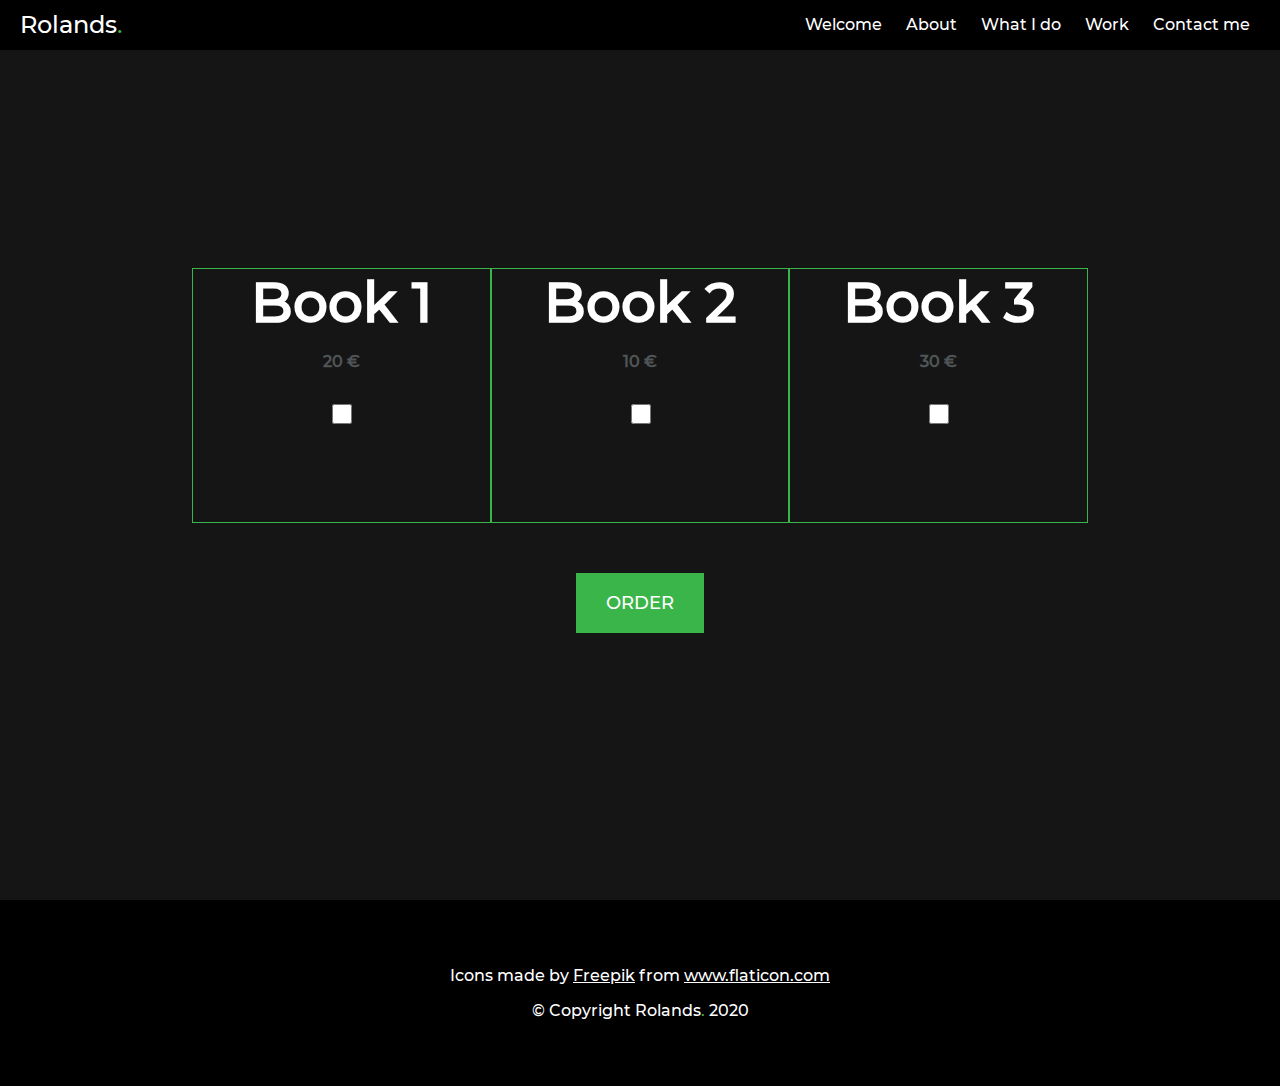
<file: books.html>
<!DOCTYPE html>
    <head>
        <meta charset="utf-8">
        <meta http-equiv="X-UA-Compatible" content="IE=edge,chrome=1">
        <title>Rolands.</title>
        <meta name="viewport" content="width=device-width">
        <meta name="author" content="Rolands Krumbergs">
        <link rel="stylesheet" href="main.css">

    </head>
    <body>
        <nav>
            <a href="#" class="navbar-brand">Rolands<span class="green-dot">.</span></a>
            <ul>
                <li><a href="#" class="navbar-item">Welcome</a></li>
                <li><a href="#" class="navbar-item">About</a></li>
                <li><a href="#" class="navbar-item">What I do</a></li>
                <li><a href="#" class="navbar-item">Work</a></li>
                <li><a href="#" class="navbar-item">Contact me</a></li>
            </ul>
        </nav>

        <section id="book-section">
            <div class="book-section-container">
                <div class="book-example">
                    <div class="book-title-container">
                        <h1 id="book1title"></h1>
                        <h3><span id="book1price"></span> &#8364;</h3>
                    </div>
                    <div class="book-checkbox-container">
                        <input type="checkbox" id="book1" name="book1" value="Book1">
                    </div>
                    <div class="book-amount-container">
                        <input id="book1amount" type="number" min="1" max="5" step="1" value ="1"/>
                    </div>
                </div>
                <div class="book-example">
                    <div class="book-title-container">
                        <h1 id="book2title"></h1>
                        <h3><span id="book2price"></span> &#8364;</h3>
                    </div>
                    <div class="book-checkbox-container">
                        <input type="checkbox" id="book2" name="book2" value="Book2">
                    </div>
                    <div class="book-amount-container">
                        <input id="book2amount" type="number" min="1" max="5" step="1" value ="1"/>
                    </div>
                </div>
                <div class="book-example">
                    <div class="book-title-container">
                        <h1 id="book3title"></h1>
                        <h3><span id="book3price"></span> &#8364;</h3>
                    </div>
                    <div class="book-checkbox-container">
                        <input type="checkbox" id="book3" name="book3" value="Book3">
                    </div>
                    <div class="book-amount-container">
                        <input id="book3amount" type="number" min="1" max="5" step="1" value ="1"/>
                    </div>
                </div>
            </div>
            <div class="book-section-button-container">
                <button id="book-section-button">Order</button>
            </div>
        </section>

        <footer>
            <div class="footer">
                <p>Icons made by <a href="https://www.flaticon.com/authors/freepik" title="Freepik">Freepik</a> from <a href="https://www.flaticon.com/" title="Flaticon"> www.flaticon.com</a></p>
                <p>© Copyright Rolands<span class="green-dot">.</span> 2020</p>
            </div>
        </footer>

        <script src="books.js"></script>
    </body>
</html>
</file>
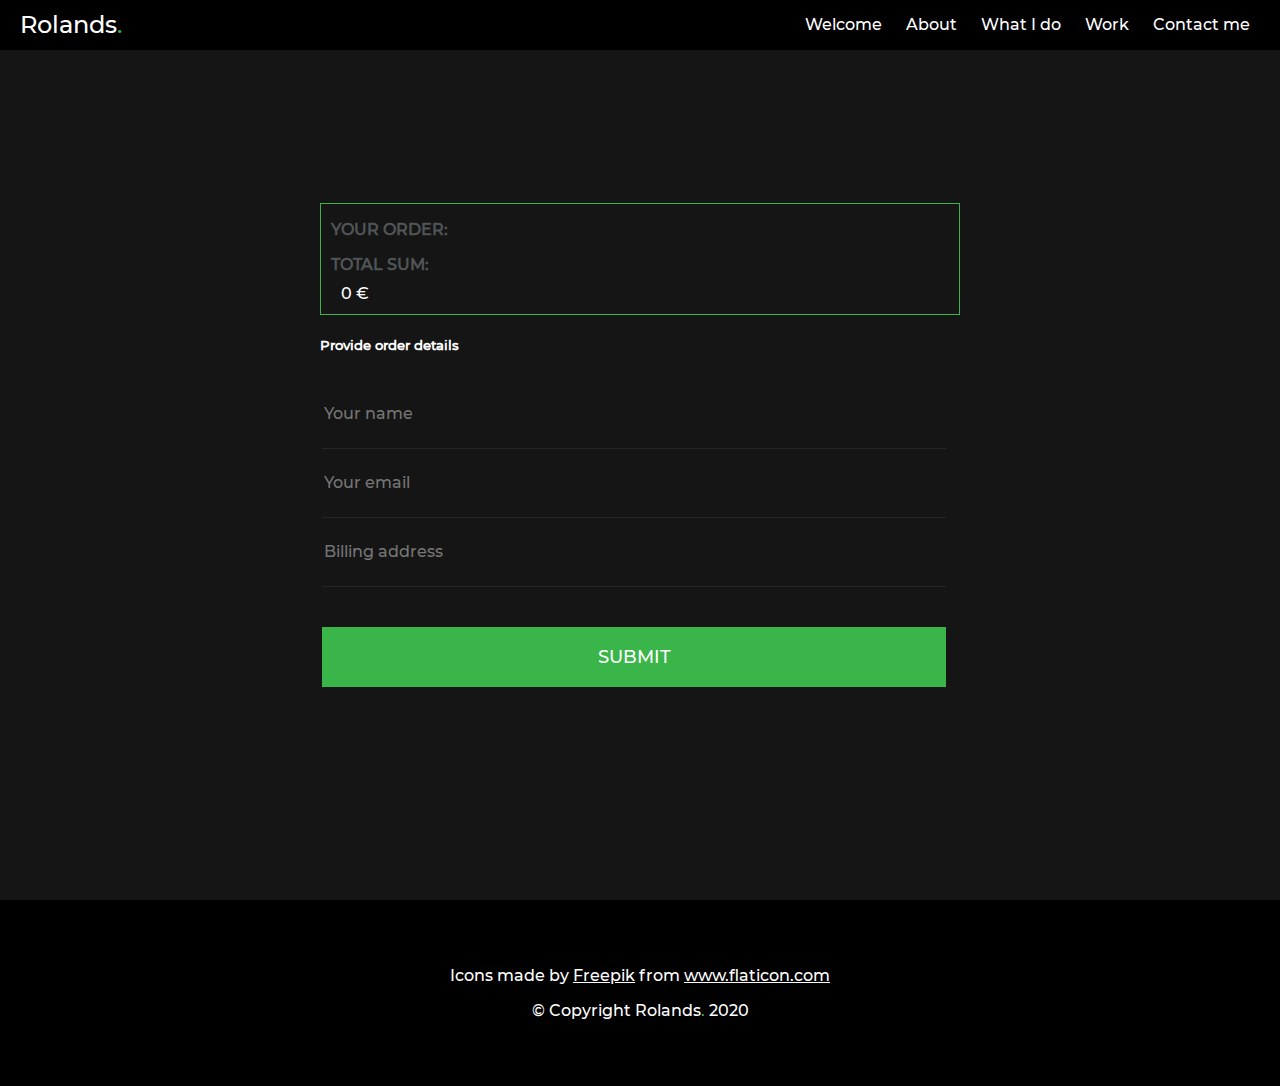
<file: order.html>
<!DOCTYPE html>
    <head>
        <meta charset="utf-8">
        <meta http-equiv="X-UA-Compatible" content="IE=edge,chrome=1">
        <title>Rolands</title>
        <meta name="viewport" content="width=device-width">
        <meta name="author" content="Rolands Krumbergs">
        <link rel="stylesheet" href="main.css">

    </head>
    <body>
        <nav>
            <a href="#" class="navbar-brand">Rolands<span class="green-dot">.</span></a>
            <ul>
                <li><a href="#" class="navbar-item">Welcome</a></li>
                <li><a href="#" class="navbar-item">About</a></li>
                <li><a href="#" class="navbar-item">What I do</a></li>
                <li><a href="#" class="navbar-item">Work</a></li>
                <li><a href="#" class="navbar-item">Contact me</a></li>
            </ul>
        </nav>

        <section id="order-section">
            <div class="order-section-container">
                <div class="order-details-container">
                    <h3>Your order:</h3>
                    <ul id="order-details-list">
                    </ul>
                    <h3>Total sum:</h3>
                    <ul>
                        <li><span id="total-sum"></span> &#8364;</li>
                    </ul>
                </div>
                <div class="order-form-container">
                        <h5>Provide order details</h5>
                        <form>
                            <fieldset>
                                <div class="form-field">
                                    <input id="order-form-name" type="text" placeholder="Your name">
                                </div>
                                <div class="form-field">
                                    <input id="order-form-email" type="email" placeholder="Your email">
                                </div>
                                <div class="form-field">
                                    <input id="order-form-address" type="text" placeholder="Billing address">
                                </div>
                                <div class="form-field">
                                    <button id="order-form-button">Submit</button>
                                </div>
                            </fieldset>
                        </form>
                </div>
            </div>
        </section>

        <footer>
            <div class="footer">
                <p>Icons made by <a href="https://www.flaticon.com/authors/freepik" title="Freepik">Freepik</a> from <a href="https://www.flaticon.com/" title="Flaticon"> www.flaticon.com</a></p>
                <p>© Copyright Rolands<span class="green-dot">.</span> 2020</p>
            </div>
        </footer>

        <script src="order.js"></script>

    </body>
</html>
</file>
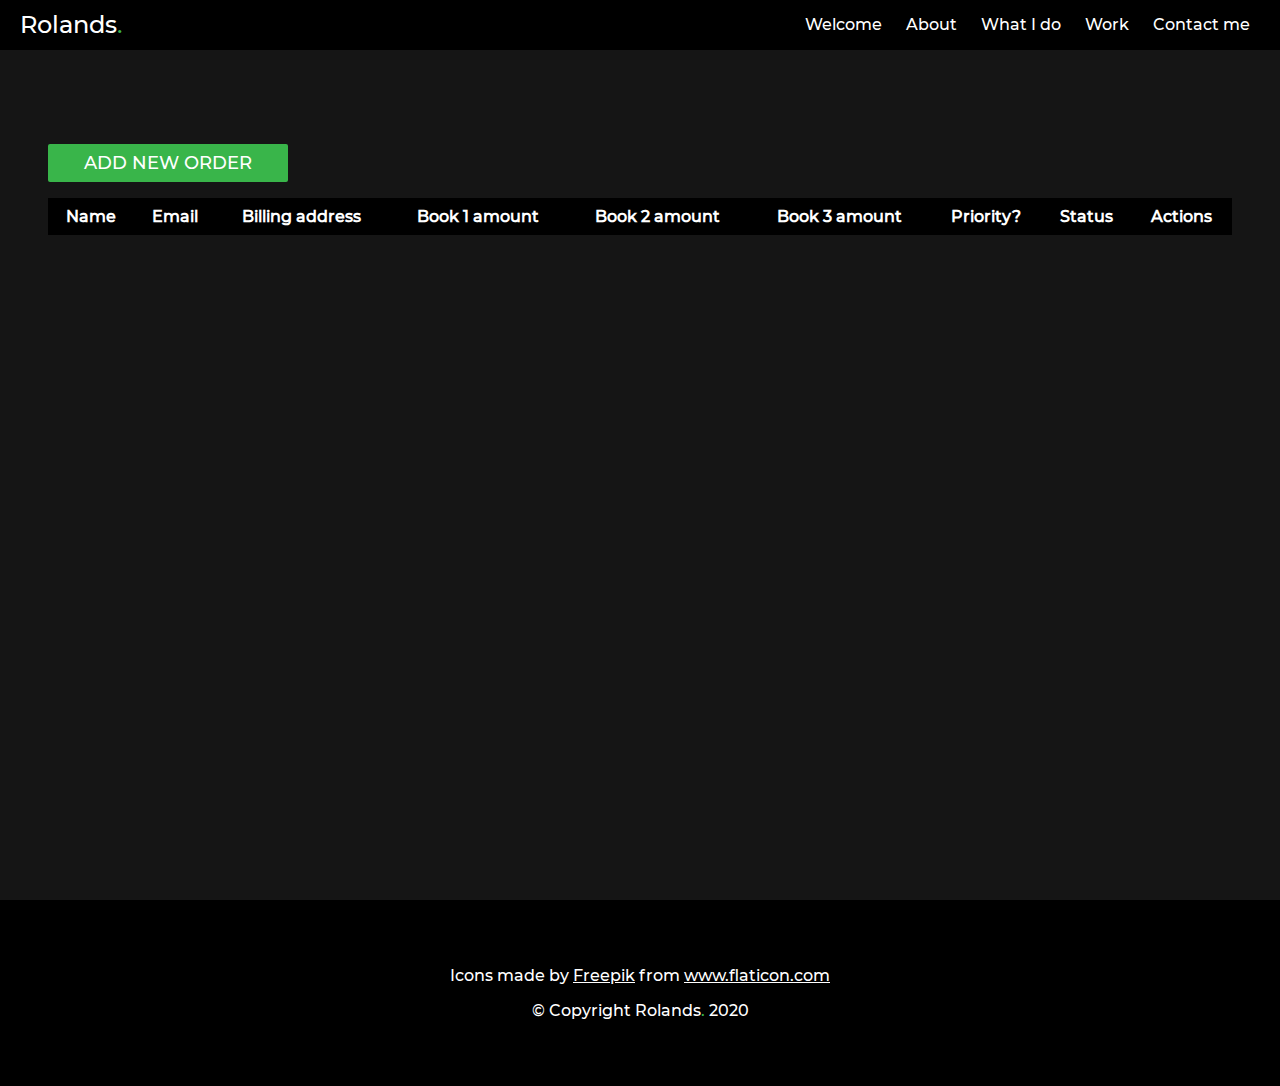
<file: orders.html>
<!DOCTYPE html>
    <head>
        <meta charset="utf-8">
        <meta http-equiv="X-UA-Compatible" content="IE=edge,chrome=1">
        <title>Rolands</title>
        <meta name="viewport" content="width=device-width">
        <meta name="author" content="Rolands Krumbergs">
        <link rel="stylesheet" href="main.css">
        <link rel="stylesheet" href="orders.css">
    </head>
    <body>
        <nav>
            <a href="#" class="navbar-brand">Rolands<span class="green-dot">.</span></a>
            <ul>
                <li><a href="#" class="navbar-item">Welcome</a></li>
                <li><a href="#" class="navbar-item">About</a></li>
                <li><a href="#" class="navbar-item">What I do</a></li>
                <li><a href="#" class="navbar-item">Work</a></li>
                <li><a href="#" class="navbar-item">Contact me</a></li>
            </ul>
        </nav>

        <section id="orders-section">
            <div class="orders-section-container">
              <a href="/update-order.html" class="new-order-button">Add new order</a>
                <table>
                    <tr id="headline">
                        <th>Name</th>
                        <th>Email</th>
                        <th>Billing address</th>
                        <th>Book 1 amount</th>
                        <th>Book 2 amount</th>
                        <th>Book 3 amount</th>
                        <th>Priority?</th>
                        <th>Status</th>
                        <th>Actions</th>
                      </tr>
                </table>
            </div>
        </section>

        <footer>
            <div class="footer">
                <p>Icons made by <a href="https://www.flaticon.com/authors/freepik" title="Freepik">Freepik</a> from <a href="https://www.flaticon.com/" title="Flaticon"> www.flaticon.com</a></p>
                <p>© Copyright Rolands<span class="green-dot">.</span> 2020</p>
            </div>
        </footer>

        <script src="orders.js"></script>

    </body>
</html>
</file>
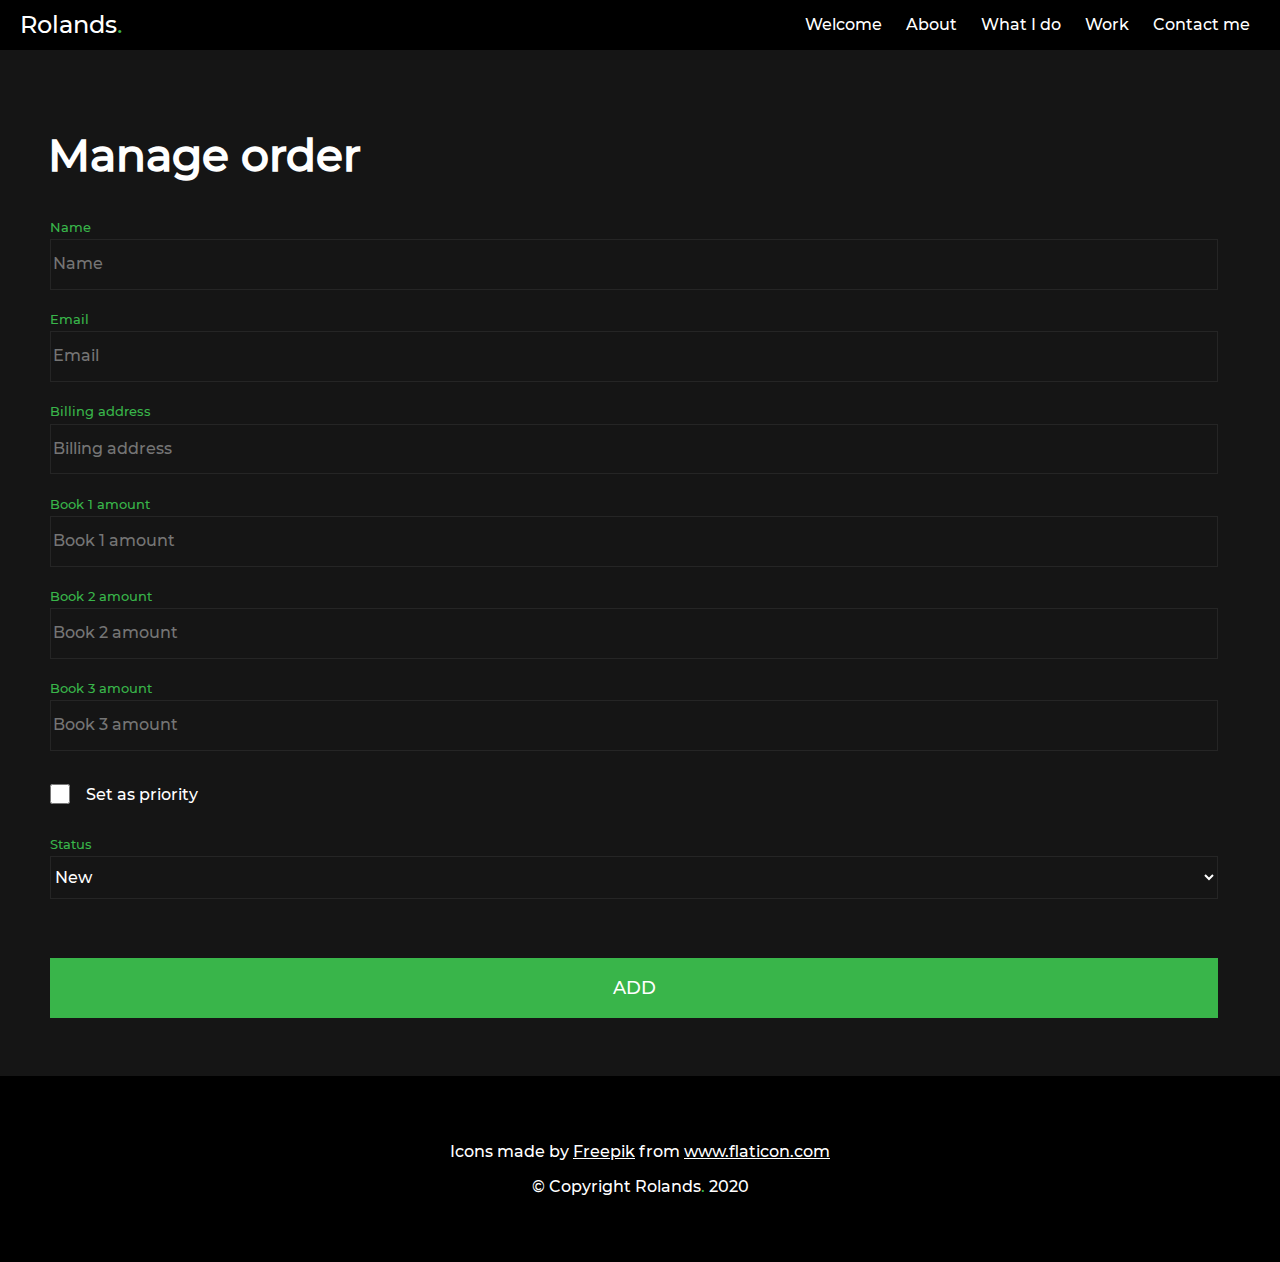
<file: update-order.html>
<!DOCTYPE html>
    <head>
        <meta charset="utf-8">
        <meta http-equiv="X-UA-Compatible" content="IE=edge,chrome=1">
        <title>Rolands</title>
        <meta name="viewport" content="width=device-width">
        <meta name="author" content="Rolands Krumbergs">
        <link rel="stylesheet" href="main.css">
        <link rel="stylesheet" href="update-order.css">
    </head>
    <body>
        <nav>
            <a href="#" class="navbar-brand">Rolands<span class="green-dot">.</span></a>
            <ul>
                <li><a href="#" class="navbar-item">Welcome</a></li>
                <li><a href="#" class="navbar-item">About</a></li>
                <li><a href="#" class="navbar-item">What I do</a></li>
                <li><a href="#" class="navbar-item">Work</a></li>
                <li><a href="#" class="navbar-item">Contact me</a></li>
            </ul>
        </nav>

        <section id="update-order-section">
            <div class="update-order-section-container">
                <h1 class="display-2 display--white">Manage order</h1>
                <form id="update-order-form">
                    <fieldset>
                        <div class="form-field">
                            <label for="order-form-name">Name</label>
                            <input id="order-form-name" name="order-form-name" type="text" placeholder="Name">
                        </div>
                        <div class="form-field">
                            <label for="order-form-email">Email</label>
                            <input id="order-form-email" name="order-form-email" type="email" placeholder="Email">
                        </div>
                        <div class="form-field">
                            <label for="order-form-address">Billing address</label>
                            <input id="order-form-address" name="order-form-addres" type="text" placeholder="Billing address">
                        </div>
                        <div class="form-field">
                            <label for="order-form-book-1-amount">Book 1 amount</label>
                            <input id="order-form-book-1-amount" name="order-form-book-1-amount" type="number" placeholder="Book 1 amount" min="0">
                        </div>
                        <div class="form-field">
                            <label for="order-form-book-2-amount">Book 2 amount</label>
                            <input id="order-form-book-2-amount" name="order-form-book-2-amount" type="number" placeholder="Book 2 amount" min="0">
                        </div>
                        <div class="form-field">
                            <label for="order-form-book-3-amount">Book 3 amount</label>
                            <input id="order-form-book-3-amount" name="order-form-book-3-amount" type="number" placeholder="Book 3 amount" min="0">
                        </div>
                        <div class="form-field checkbox-form-field">
                            <input type="checkbox" id="order-form-priority" name="order-form-priority" value="Priority">
                            <label for="order-form-priority">Set as priority</label>
                        </div>
                        <div class="form-field">
                            <label for="order-form-book-3-amount">Status</label>
                            <select id="order-form-status" name="order-form-status">
                                <option value="new">New</option>
                                <option value="work-in-progress">Work in progress</option>
                                <option value="ready">Ready</option>
                                <option value="sent">Sent</option>
                                <option value="done">Done</option>
                            </select>
                        </div>
                        <div class="form-field">
                            <button id="order-form-button"></button>
                        </div>
                    </fieldset>
                </form>
        </section>

        <footer>
            <div class="footer">
                <p>Icons made by <a href="https://www.flaticon.com/authors/freepik" title="Freepik">Freepik</a> from <a href="https://www.flaticon.com/" title="Flaticon"> www.flaticon.com</a></p>
                <p>© Copyright Rolands<span class="green-dot">.</span> 2020</p>
            </div>
        </footer>

        <script src="update-order.js"></script>

    </body>
</html>
</file>
<file: main.css>
* {
    box-sizing: border-box;
}

@font-face {
    font-family: Montserrat;
    src: url('fonts/Montserrat-Medium.ttf');
}

html,
body {
    height: 100%;
}

body {
    margin: 0;
    font-family: Montserrat;
    color: white;
}

nav {
    background-color: black;
    height: 50px;
    position: fixed;
    top: 0;
    width: 100%;
    line-height: 50px;
    padding-left: 20px;
    padding-right: 20px;
}

ul {
    float: right;
    margin: 0;
}

li {
    display: inline;
    margin: 10px;
}

.navbar-brand {
    color: white;
    text-decoration: none;
    font-size: 24px;
}

.navbar-item {
    color: white;
    text-decoration: none;
}

.green-dot {
    color: #39B54A;
}

#intro-section {
    height: 100%;
    width: 100%;

    background: linear-gradient(rgba(0, 0, 0, 0.7), rgba(0, 0, 0, 0.7)), url('img/pika-unsplash.jpg') center center;
    background-size: cover;

    display: flex;
    align-items: center;
}

.intro-section-container {
    width: 60%;
    padding-left: 75px;
}

h1 {
    font-size: 55px;
    margin-top: 0px;
}

h3 {
    font-size: 16px;
    color: #4F5456;
    text-transform: uppercase;
    margin-bottom: 0px;
}

#hello-section {
    background-color: #39B54A;
}

.hello-section-container {
    padding-top: 75px;
    padding-left: 120px;
    padding-right: 120px;
    padding-bottom: 75px;
    text-align: center;

    display: flex;
    flex-direction: column;
    align-items: center;
}

.display {
    font-size: 72px;
}

.subheading {
    color: black;
}

.subheading--green {
    color: #39B54A;
}

.welcome-text {
    color: black;
    font-size: 22px;
    line-height: 38px;
}

.display-container {
    width: 80%;
    border-bottom: #6BC877 1px solid;
}

#what-i-do-section {
    padding-top: 75px;
    padding-left: 120px;
    padding-right: 120px;
    padding-bottom: 75px;
}

.display--black {
    font-size: 72px;
    color: black;
}

.display--white {
    font-size: 72px;
    color: white;
}

.display-2 {
    font-size: 44px;
}

.what-i-do-section-container {
    display: flex;
    flex-direction: column;
    align-items: center;
    text-align: center;
}

.work-item__icon>svg {
    width: 50px;
    height: 50px;
    fill: #39B54A;
}

.work-container {
    display: grid;
    grid-template-columns: 1fr 1fr;
    padding-top: 100px;
    column-gap: 30px;
    row-gap: 20px;
}

.work-item__description--title {
    font-size: 30px;
    color: black;
    text-align: left;
}

.work-item__description--text {
    color: #878787;
    font-size: 16px;
    line-height: 30px;
    text-align: justify;
}

.work-item {
    display: grid;
    grid-template-columns: 1fr 4fr;
    column-gap: 10px;
}

.work-item h4 {
    margin: 0;
}

footer {
    background-color: black;
    padding: 50px;
    text-align: center;
}

footer a {
    color: white;
}

#contact-form-section {
    background-color: #1C1C1C;
}

.contact-form-container {
    display: flex;
    flex-direction: column;
    align-items: center;
    text-align: center;

    padding-top: 100px;
    padding-right: 120px;
    padding-left: 120px;
    padding-bottom: 100px;
}

.form-container {
    display: grid;
    grid-template-columns: 2fr 1fr;
    width: 100%;
    background-color: #151515;
    margin-top: 100px;
}

.form-contact-information {
    background-color: #121212;
    text-align: left;
    padding: 50px;
}

.form-message {
    text-align: left;
    padding: 50px;
}

.form-contact-information h5,
.form-message h5 {
    font-size: 16px;
    margin-bottom: 60px;
    text-transform: uppercase;
}

.form-contact-information h6 {
    font-size: 16px;
    margin-bottom: 16px;
    color: #39B54A;
}

.form-contact-information p {
    font-size: 15px;
    margin-bottom: 30px;
    color: #616161;
}

fieldset {
    border: 0;
    padding-left: 0;
}

.form-field input,
.form-field textarea {
    width: 100%;
    line-height: 48px;
    background: transparent;
    border: 0;
    outline: none;
    padding-top: 10px;
    padding-bottom: 10px;
    border-bottom: 1px solid rgba(255, 255, 255, 0.07);
    font-size: 16px;
    font-family: Montserrat;
    color: white;
}

.form-field input:focus,
.form-field textarea:focus {
    border-bottom: 1px solid #39B54A;
}

.form-field button {
    margin-top: 40px;
    width: 100%;
    background: #39b54a;
    border: 0;
    color: #FFFFFF;
    font-size: 18px;
    text-transform: uppercase;
    cursor: pointer;
    height: 60px;
    font-family: Montserrat;
}

.form-field button:hover {
    background: #33a242;
}

@media (max-width: 768px) {
    nav ul {
        display: none;
    }

    .intro-section-container {
        width: 100%;
        text-align: center;
        padding-left: 20px;
        padding-right: 20px;
    }

    h1 {
        font-size: 35px;

    }

    .display {
        font-size: 48px;
    }

    .contact-form-container {
        padding-left: 20px;
        padding-right: 20px;
    }

    .form-container {
        display: block;
    }
}

@media (max-width: 576px) {
    h1 {
        font-size: 25px;
    }

    .display {
        font-size: 32px;
    }

    .hello-section-container {
        padding-left: 20px;
        padding-right: 20px;
        padding-top: 30px;
        padding-bottom: 30px;
    }

    .welcome-text {
        font-size: 14px;
    }

    #what-i-do-section {
        padding-left: 30px;
        padding-right: 30px;
        padding-top: 30px;
        padding-bottom: 30px;
    }

    .display-2 {
        font-size: 24px;
    }

    .work-container {
        display: block;
    }

    .work-item {
        display: block;
    }

    .work-item__description--title {
        text-align: center;
    }

    .work-item__description--text {
        text-align: center;
    }

    .contact-form-container {
        padding-left: 20px;
        padding-right: 20px;
        padding-top: 30px;
        padding-bottom: 30px;
    }

    .form-container {
        display: block;
    }

    .form-message {
        padding-top: 30px;
        padding-left: 10px;
        padding-bottom: 30px;
        padding-right: 10px;
        text-align: center;
    }

    .form-contact-information {
        padding-top: 30px;
        padding-left: 10px;
        padding-bottom: 30px;
        padding-right: 10px;
        text-align: center;
    }
}

@keyframes slidein {
    0% {
        transform: translateX(-200px);
    }

     25% {
        transform: translateX(-150px);
    }

    50% {
        transform: translateX(-100px);
    }

    75% {
        transform: translateX(-50px);
    } 

    100% {
        transform: translateX(0);
    }
}

#book-section, #order-section {
    height: 100%;
    width: 100%;
    background-color: #151515;
    display: flex;
    flex-direction: column;
    align-items: center;
    justify-content: center;
}

.book-section-container {
    width: 70%;
    margin: 0 auto;

    display: flex;
    justify-content: space-around;
}

.book-title-container h1 {
    margin-bottom: 10px;
}

.book-title-container h3 {
    margin-bottom: 30px;
}

.book-example {
    border: #39b54a 1px solid;
    width: 300px;
    color: white;
    text-align: center;
}

.book-checkbox-container {
    margin-bottom: 20px;
}

.book-section-button-container {
    display: flex;
    margin-top: 50px;
}

.book-section-button-container button {
    background: #39b54a;
    border: 0;
    color: #FFFFFF;
    font-size: 18px;
    text-transform: uppercase;
    cursor: pointer;
    height: 60px;
    font-family: Montserrat;
    padding-left: 30px;
    padding-right: 30px;
}

input[type="checkbox"] {
    width: 20px;
    height: 20px;
}

.order-section-container {
    width: 50%;
}

.book-amount-container {
    text-align: center;
    margin-bottom: 20px;
}

.book-amount-container input {
    text-align: center;
    width: 50%;
    line-height: 32px;
    background: transparent;
    border: #39b54a 1px solid;
    outline: none;
    padding-top: 10px;
    padding-bottom: 10px;
    font-size: 16px;
    font-family: Montserrat;
    color: white;
}

.book-amount-container {
    visibility: hidden;
}

.order-details-container {
    padding-bottom: 40px;
    border: #39b54a 1px solid;
    padding-left: 10px;
}

.order-details-container ul {
    display: flex;
    flex-direction: column;
    padding: 0;
    width: 100%;
}
</file>
<file: orders.css>
#orders-section {
    height: 100%;
    width: 100%;
    background-color: #151515;
    padding-top: 8rem;
    padding-left: 3rem;
    padding-right: 3rem;
}

.orders-section-container table {
    width: 100%;
    text-align: center;
}

table, th, td {
    border: 1px solid black;
    border-collapse: collapse;
  }

  th, td {
    padding: 0.5rem;
  }

  .orders-section-container tr:nth-child(even) {
    background-color: #151515;
  }

  .orders-section-container tr:nth-child(odd) {
    background-color: #080808;
  }

  #headline {
    background-color: black;
  }

  #orders-section a {
    color: white;
  }

  .new-order-button {
    display: block;
    margin-top: 1rem;
    background: #39b54a;
    border: 0;
    color: #FFFFFF;
    font-size: 18px;
    text-transform: uppercase;
    text-decoration: none;
    cursor: pointer;
    font-family: Montserrat;
    width: 15rem;
    padding: 0.5rem;
    text-align: center;
    margin-bottom: 1rem;
    border-radius: 2px;
  }
</file>
<file: update-order.css>
#update-order-section {
    min-height: 100%;
    width: 100%;
    background-color: #151515;
    padding-top: 8rem;
    padding-left: 3rem;
    padding-right: 3rem;
    padding-bottom: 3rem;
}

.form-field input, .form-field select {
    width: 100%;
    line-height: 1.8rem;
    background: transparent;
    border: 0;
    outline: none;
    padding-top: 10px;
    padding-bottom: 10px;
    border: 1px solid rgba(255, 255, 255, 0.07);
    font-size: 16px;
    font-family: Montserrat;
    color: white;
    margin-bottom: 1.2rem;
    margin-top: 0.2rem;
}

.form-field input[type='checkbox'] {
    width: auto;
    margin: 0;
    margin-right: 1rem;
    height: 20px;
    width: 20px;
}

.form-field label {
    font-size: small;
    color: #39b54a;
}

.checkbox-form-field {
    display: flex;
    align-items: center;
    height: 3rem;
    margin-bottom: 1rem;
}

.checkbox-form-field label {
    font-size: medium;
    color: white;
}

select option {
    background-color: #151515;
}
</file>
